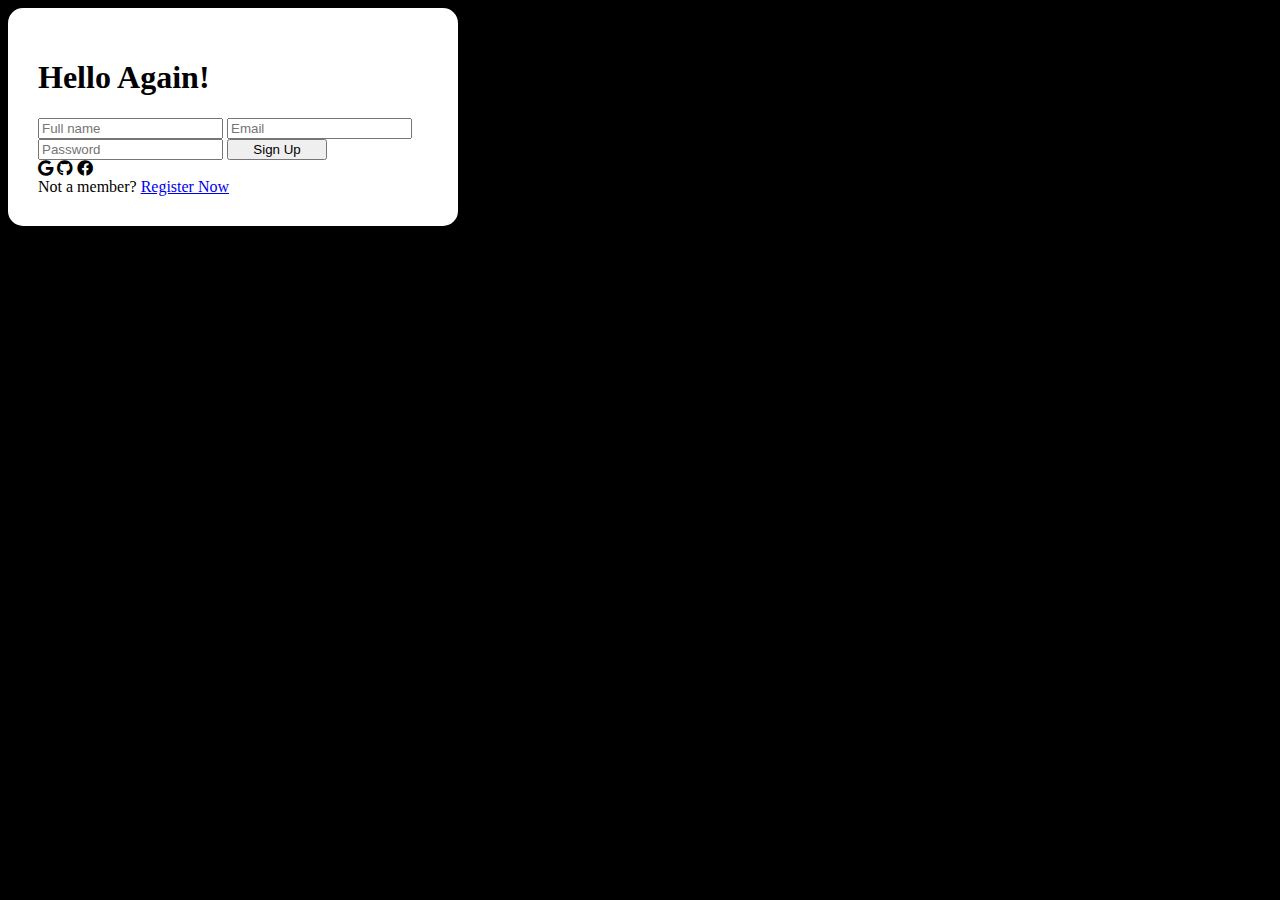
<file: form.html>
<!DOCTYPE html>
<html lang="en">
  <head>
    <meta charset="utf-8">
    <meta http-equiv="X-UA-Compatible" content="IE=edge">
    <title></title>
    <meta name="description" content="">
    <meta name="viewport" content="width=device-width, initial-scale=1">
    <link rel="stylesheet" href="index.css">
    <link rel="stylesheet" href="https://cdnjs.cloudflare.com/ajax/libs/font-awesome/5.15.3/css/all.min.css"/>
    <script src="https://cdn.jsdelivr.net/npm/bootstrap@5.0.2/dist/js/bootstrap.bundle.min.js" integrity="sha384-MrcW6ZMFYlzcLA8Nl+NtUVF0sA7MsXsP1UyJoMp4YLEuNSfAP+JcXn/tWtIaxVXM" crossorigin="anonymous"></script>
    <link href="https://cdn.jsdelivr.net/npm/bootstrap@5.0.2/dist/css/bootstrap.min.css" rel="stylesheet" integrity="sha384-EVSTQN3/azprG1Anm3QDgpJLIm9Nao0Yz1ztcQTwFspd3yD65VohhpuuCOmLASjC" crossorigin="anonymous">
    <script src="https://cdn.jsdelivr.net/npm/@popperjs/core@2.9.2/dist/umd/popper.min.js" integrity="sha384-IQsoLXl5PILFhosVNubq5LC7Qb9DXgDA9i+tQ8Zj3iwWAwPtgFTxbJ8NT4GN1R8p" crossorigin="anonymous"></script>
    <script src="https://cdn.jsdelivr.net/npm/bootstrap@5.0.2/dist/js/bootstrap.min.js" integrity="sha384-cVKIPhGWiC2Al4u+LWgxfKTRIcfu0JTxR+EQDz/bgldoEyl4H0zUF0QKbrJ0EcQF" crossorigin="anonymous"></script>
  </head>
<body>
  <div class="wrapper">
    <h1>Hello Again!</h1>
    <p>Welcome back you've <br> been missed!</p>
    <form action="submitted.html" name="suForm" id="supform">
      <input type="text" placeholder="Full name" id="name" onclick="resetBtn()" maxlength="30">
      <input type="text" placeholder="Email" id="email" onclick="resetBtn()">
      <input type="password" placeholder="Password" id="pass" onclick="resetBtn()" minlength="8">
      
      

      <input class="align" style="width: 100px;" type="submit" id="submit-btn" value="Sign Up" onmouseover="mouseOver()">
  </form>
    <p class="or">
      ----- or continue with -----
    </p>
    <div class="icons">
      <i class="fab fa-google"></i>
      <i class="fab fa-github"></i>
      <i class="fab fa-facebook"></i>
    </div>
    <div class="not-member">
      Not a member? <a href="#">Register Now</a>
    </div>
  </div>
</body>
<script>

  var a = 0;

  function mouseOver(){
      
      const name = document.forms['suForm']['name'].value;
      const email = document.forms['suForm']['email'].value;
      const pass = document.forms['suForm']['pass'].value;
      const tick = document.querySelector('#check');

      const emailCheck = /^\w+([\.-]?\w+)*@\w+([\.-]?\w+)*(\.\w{2,3})+$/;



      if((name == "" || !email.match(emailCheck) || pass == "" || tick.checked == false) && a==0){
      buttonMoveLeft();
      a = 1;
      return false;
      } 

      if((name == "" || !email.match(emailCheck) || pass == "" || tick.checked == false) && a==1){
      buttonMoveRight();
      a = 2;
      return false;
      } 

      if((name == "" || !email.match(emailCheck) || pass == "" || tick.checked == false) && a==2){
      buttonMoveLeft();
      a = 1;
      return false;
      } 

      else{

          // document.getElementById('submit-btn').click();  
          document.getElementById('submit-btn').style.cursor = 'pointer';
          return false;
      };

  };


  

  function buttonMoveLeft(){

      const button = document.getElementById('submit-btn');
      button.style.transform = 'translateX(-160%)';

  };


  function buttonMoveRight(){

      const button = document.getElementById('submit-btn');
      button.style.transform = 'translateX(160%)';

  };


  function resetBtn(){
      const button = document.getElementById('submit-btn');
      button.style.transform = 'translateX(0%)';
  };


</script>
</html>
</file>
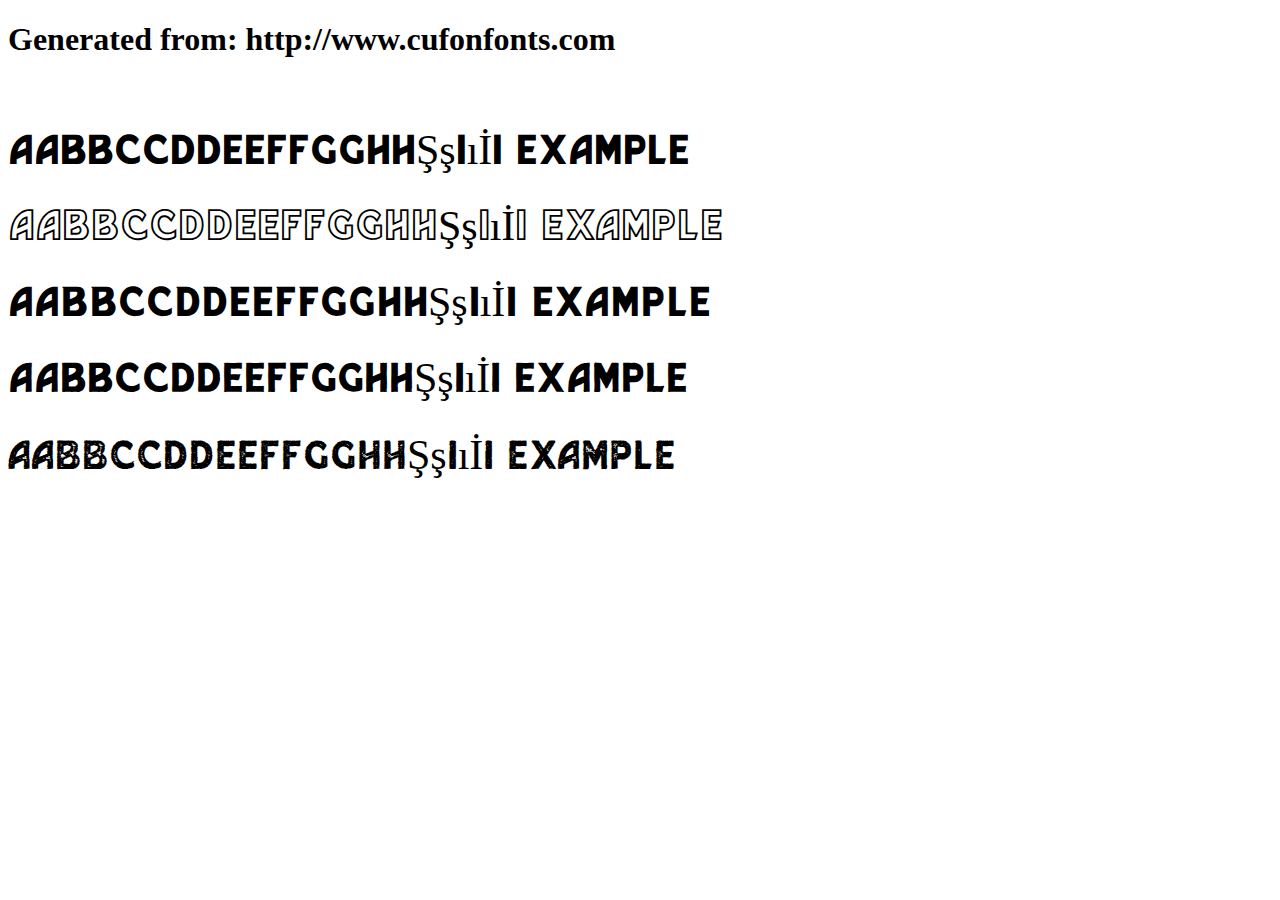
<file: barlet-cufonfonts-webfont/example.html>
<!DOCTYPE html>
<html xmlns="http://www.w3.org/1999/xhtml">
<head>
    <meta http-equiv="Content-Type" content="text/html; charset=utf-8"/>
    <link rel="stylesheet" type="text/css"
          href="style.css"/>
</head>

<body>

<h1>Generated from: http://www.cufonfonts.com</h1><br/>
<h1 style="font-family:'Barlet Regular';font-weight:normal;font-size:42px">AaBbCcDdEeFfGgHhŞşIıİi Example</h1>
<h1 style="font-family:'Barlet Outlined';font-weight:normal;font-size:42px">AaBbCcDdEeFfGgHhŞşIıİi Example</h1>
<h1 style="font-family:'Barlet Serif';font-weight:normal;font-size:42px">AaBbCcDdEeFfGgHhŞşIıİi Example</h1>
<h1 style="font-family:'Barlet Stamped';font-weight:normal;font-size:42px">AaBbCcDdEeFfGgHhŞşIıİi Example</h1>
<h1 style="font-family:'Barlet Textured';font-weight:normal;font-size:42px">AaBbCcDdEeFfGgHhŞşIıİi Example</h1>


</body>
</html>
</file>
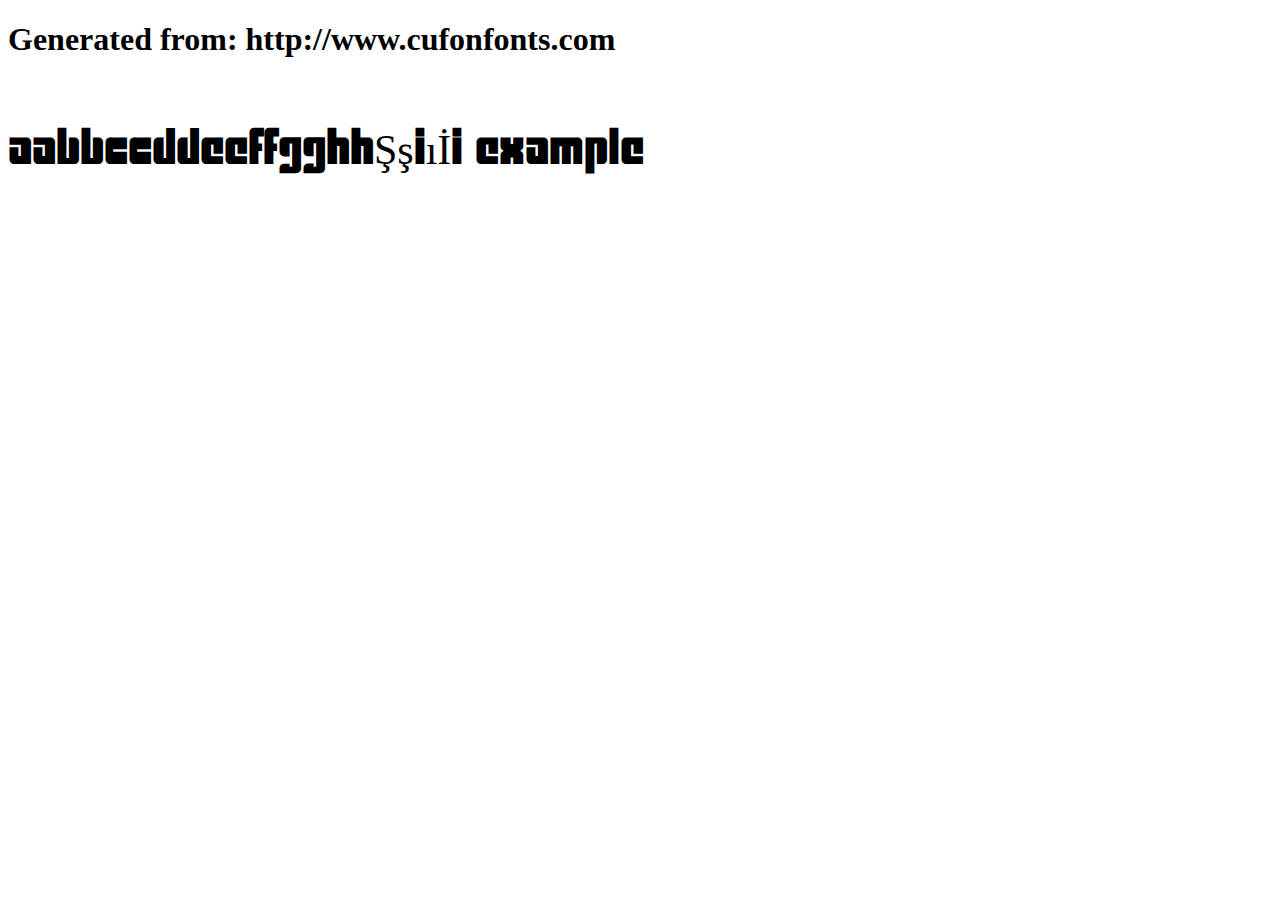
<file: olivetti/example.html>
<!DOCTYPE html>
<html xmlns="http://www.w3.org/1999/xhtml">
<head>
    <meta http-equiv="Content-Type" content="text/html; charset=utf-8"/>
    <link rel="stylesheet" type="text/css"
          href="style.css"/>
</head>

<body>

<h1>Generated from: http://www.cufonfonts.com</h1><br/>
<h1 style="font-family:'Olivetti Neue Regular';font-weight:normal;font-size:42px">AaBbCcDdEeFfGgHhŞşIıİi Example</h1>


</body>
</html>
</file>
<file: index.css>
body{
  background-color: #000000 !important;
}

@font-face {
  font-family: 'MyWebFont';
  src: url('olivetti/OlivettiNeue.woff') format('woff');
}

.main-text
{
  font-family: 'MyWebFont';
}

.nav-link
{
  color: #fff !important;
}

.primary-btn {
  appearance: none;
  background-color: #8473ED;
  border: 2px;
  border-radius: 10px;
  box-sizing: border-box;
  color: #FFFFFF;
  cursor: pointer;
  display: inline-block;
  font-family: Roobert,-apple-system,BlinkMacSystemFont,"Segoe UI",Helvetica,Arial,sans-serif,"Apple Color Emoji","Segoe UI Emoji","Segoe UI Symbol";
  font-size: 14px;
  font-weight: 600;
  line-height: normal;
  margin: 0;
  min-height:40px;
  min-width: 0;
  outline: none;
  padding: 10px 24px;
  text-align: center;
  text-decoration: none;
  transition: all 300ms cubic-bezier(.23, 1, 0.32, 1);
  user-select: none;
  -webkit-user-select: none;
  touch-action: manipulation;
  width: 100%;
  will-change: transform;
}

.primary-btn:disabled {
  pointer-events: none;
}

.primary-btn:hover {
  box-shadow: rgba(0, 0, 0, 0.25) 0 8px 15px;
  transform: translateY(-2px);
}

.primary-btn:active {
  box-shadow: none;
  transform: translateY(0);
}

#navbar
{
  position: fixed;
  right: 0px;
}

.hide-seek
{
  top: -100px;
}

.navbar-expand-lg .navbar-nav .nav-link
{
  padding-left: 1.5rem !important;
  padding-left: 1.5rem !important;
}

.wrapper{
  overflow: hidden;
  max-width: 390px;
  background: #fff;
  padding: 30px;
  border-radius: 15px;
  box-shadow: 0px 15px 20px rgba(0,0,0,0.1);
}
.wrapper .title-text{
  display: flex;
  width: 200%;
}
.wrapper .title{
  width: 50%;
  font-size: 35px;
  font-weight: 600;
  text-align: center;
  transition: all 0.6s cubic-bezier(0.68,-0.55,0.265,1.55);
}
.wrapper .slide-controls{
  position: relative;
  display: flex;
  height: 50px;
  width: 100%;
  overflow: hidden;
  margin: 30px 0 10px 0;
  justify-content: space-between;
  border: 1px solid lightgrey;
  border-radius: 15px;
}
.slide-controls .slide{
  height: 100%;
  width: 100%;
  color: #fff;
  font-size: 18px;
  font-weight: 500;
  text-align: center;
  line-height: 48px;
  cursor: pointer;
  z-index: 1;
  transition: all 0.6s ease;
}
.slide-controls label.signup{
  color: #000;
}
.slide-controls .slider-tab{
  position: absolute;
  height: 100%;
  width: 50%;
  left: 0;
  z-index: 0;
  border-radius: 15px;
  background: -webkit-linear-gradient(left,#003366,#004080,#0059b3
, #0073e6);
  transition: all 0.6s cubic-bezier(0.68,-0.55,0.265,1.55);
}
input[type="radio"]{
  display: none;
}
#signup:checked ~ .slider-tab{
  left: 50%;
}
#signup:checked ~ label.signup{
  color: #fff;
  cursor: default;
  user-select: none;
}
#signup:checked ~ label.login{
  color: #000;
}
#login:checked ~ label.signup{
  color: #000;
}
#login:checked ~ label.login{
  cursor: default;
  user-select: none;
}
.wrapper .form-container{
  width: 100%;
  overflow: hidden;
}
.form-container .form-inner{
  display: flex;
  width: 200%;
}
.form-container .form-inner form{
  width: 50%;
  transition: all 0.6s cubic-bezier(0.68,-0.55,0.265,1.55);
}
.form-inner form .field{
  height: 50px;
  width: 100%;
  margin-top: 20px;
}
.form-inner form .field input{
  height: 100%;
  width: 100%;
  outline: none;
  padding-left: 15px;
  border-radius: 15px;
  border: 1px solid lightgrey;
  border-bottom-width: 2px;
  font-size: 17px;
  transition: all 0.3s ease;
}
.form-inner form .field input:focus{
  border-color: #1a75ff;
  /* box-shadow: inset 0 0 3px #fb6aae; */
}
.form-inner form .field input::placeholder{
  color: #999;
  transition: all 0.3s ease;
}
form .field input:focus::placeholder{
  color: #1a75ff;
}
.form-inner form .pass-link{
  margin-top: 5px;
}
.form-inner form .signup-link{
  text-align: center;
  margin-top: 30px;
}
.form-inner form .pass-link a,
.form-inner form .signup-link a{
  color: #1a75ff;
  text-decoration: none;
}
.form-inner form .pass-link a:hover,
.form-inner form .signup-link a:hover{
  text-decoration: underline;
}
form .btn{
  height: 50px;
  width: 100%;
  border-radius: 15px;
  position: relative;
  overflow: hidden;
}
form .btn .btn-layer{
  height: 100%;
  width: 300%;
  position: absolute;
  left: -100%;
  background: -webkit-linear-gradient(right,#003366,#004080,#0059b3
, #0073e6);
  border-radius: 15px;
  transition: all 0.4s ease;;
}
form .btn:hover .btn-layer{
  left: 0;
}
form .btn input[type="submit"]{
  height: 100%;
  width: 100%;
  z-index: 1;
  position: relative;
  background: none;
  border: none;
  color: #fff;
  padding-left: 0;
  border-radius: 15px;
  font-size: 20px;
  font-weight: 500;
  cursor: pointer;
}



.bg {
  background-size: cover;
  height: 100%;
  width: 100%;
  position: absolute;
  top: 0;
  left: 0;
  z-index: -3;
}
.bg:before {
  content: "";
  width: 100%;
  height: 100%;
  background: #000;
  position: fixed;
  z-index: -1;
  top: 0;
  left: 0;
  opacity: 0.3;
}
@keyframes sf-fly-by-1 {
  from {
      transform: translateZ(-600px);
      opacity: 0.5;
  }
  to {
      transform: translateZ(0);
      opacity: 0.5;
  }
}
@keyframes sf-fly-by-2 {
  from {
      transform: translateZ(-1200px);
      opacity: 0.5;
  }
  to {
      transform: translateZ(-600px);
      opacity: 0.5;
  }
}
@keyframes sf-fly-by-3 {
  from {
      transform: translateZ(-1800px);
      opacity: 0.5;
  }
  to {
      transform: translateZ(-1200px);
      opacity: 0.5;
  }
}
.star-field {
  position: fixed;
  top: 0;
  left: 0;
  width: 100%;
  height: 100%;
  perspective: 600px;
  -webkit-perspective: 600px;
  z-index: -1;
}
.star-field .layer {
  box-shadow: -411px -476px #cccccc, 777px -407px #d4d4d4, -387px -477px #fcfcfc, -91px -235px #d4d4d4, 491px -460px #f7f7f7, 892px -128px #f7f7f7, 758px -277px #ededed, 596px 378px #cccccc, 647px 423px whitesmoke, 183px 389px #c7c7c7,
      524px -237px #f0f0f0, 679px -535px #e3e3e3, 158px 399px #ededed, 157px 249px #ededed, 81px -450px #ebebeb, 719px -360px #c2c2c2, -499px 473px #e8e8e8, -158px -349px #d4d4d4, 870px -134px #cfcfcf, 446px 404px #c2c2c2,
      440px 490px #d4d4d4, 414px 507px #e6e6e6, -12px 246px #fcfcfc, -384px 369px #e3e3e3, 641px -413px #fcfcfc, 822px 516px #dbdbdb, 449px 132px #c2c2c2, 727px 146px #f7f7f7, -315px -488px #e6e6e6, 952px -70px #e3e3e3,
      -869px -29px #dbdbdb, 502px 80px #dedede, 764px 342px #e0e0e0, -150px -380px #dbdbdb, 654px -426px #e3e3e3, -325px -263px #c2c2c2, 755px -447px #c7c7c7, 729px -177px #c2c2c2, -682px -391px #e6e6e6, 554px -176px #ededed,
      -85px -428px #d9d9d9, 714px 55px #e8e8e8, 359px -285px #cfcfcf, -362px -508px #dedede, 468px -265px #fcfcfc, 74px -500px #c7c7c7, -514px 383px #dbdbdb, 730px -92px #cfcfcf, -112px 287px #c9c9c9, -853px 79px #d6d6d6,
      828px 475px #d6d6d6, -681px 13px #fafafa, -176px 209px #f0f0f0, 758px 457px #fafafa, -383px -454px #ededed, 813px 179px #d1d1d1, 608px 98px whitesmoke, -860px -65px #c4c4c4, -572px 272px #f7f7f7, 459px 533px #fcfcfc,
      624px -481px #e6e6e6, 790px 477px #dedede, 731px -403px #ededed, 70px -534px #cccccc, -23px 510px #cfcfcf, -652px -237px whitesmoke, -690px 367px #d1d1d1, 810px 536px #d1d1d1, 774px 293px #c9c9c9, -362px 97px #c2c2c2,
      563px 47px #dedede, 313px 475px #e0e0e0, 839px -491px #e3e3e3, -217px 377px #d4d4d4, -581px 239px #c2c2c2, -857px 72px #cccccc, -23px 340px #dedede, -837px 246px white, 170px -502px #cfcfcf, 822px -443px #e0e0e0, 795px 497px #e0e0e0,
      -814px -337px #cfcfcf, 206px -339px #f2f2f2, -779px 108px #e6e6e6, 808px 2px #d4d4d4, 665px 41px #d4d4d4, -564px 64px #cccccc, -380px 74px #cfcfcf, -369px -60px #f7f7f7, 47px -495px #e3e3e3, -383px 368px #f7f7f7, 419px 288px #d1d1d1,
      -598px -50px #c2c2c2, -833px 187px #c4c4c4, 378px 325px whitesmoke, -703px 375px #d6d6d6, 392px 520px #d9d9d9, -492px -60px #c4c4c4, 759px 288px #ebebeb, 98px -412px #c4c4c4, -911px -277px #c9c9c9;
  transform-style: preserve-3d;
  position: absolute;
  top: 50%;
  left: 50%;
  height: 4px;
  width: 4px;
  border-radius: 2px;
}
.star-field .layer:nth-child(1) {
  animation: sf-fly-by-1 5s linear infinite;
}
.star-field .layer:nth-child(2) {
  animation: sf-fly-by-2 5s linear infinite;
}
.star-field .layer:nth-child(3) {
  animation: sf-fly-by-3 5s linear infinite;
}


.main-search-input {
    background: #fff;
    padding: 0 120px 0 0;
    border-radius: 1px;
    box-shadow: 0px 0px 0px 6px rgba(255,255,255,0.3);
}

.fl-wrap {
    float: left;
    width: 100%;
    position: relative;
}

.main-search-input:before {
    content: '';
    position: absolute;
    bottom: -40px;
    width: 50px;
    height: 1px;
    left: 50%;
    margin-left: -25px;
}

.main-search-input-item {
    float: left;
    width: 85%;
    box-sizing: border-box;
    border-right: 1px solid #eee;
    height: 50px;
    position: relative;
}

.main-search-input-item input:first-child {
    border-radius: 100%;
}

.main-search-input-item input {
    float: left;
    border: none;
    width: 100%;
    height: 50px;
    padding-left: 20px;
}

.main-search-button{

      background: #4DB7FE;
}

.main-search-button {
    position: absolute;
    right: 0px;
    height: 50px;
    width: 200px;
    color: #fff;
    top: 0;
    border: none;
    border-top-right-radius: 0px;
    border-bottom-right-radius: 0px;
    cursor: pointer;
}

.main-search-input-wrap {
    max-width: 500px;
    margin: 20px auto;
    position: relative;
}

:focus {
    outline: 0;
}


@media only screen and (max-width: 768px){
.main-search-input {
    background: rgba(255,255,255,0.2);
    padding: 14px 20px 10px;
    border-radius: 10px;
    box-shadow: 0px 0px 0px 10px rgba(255,255,255,0.0);
}

.main-search-input-item {
    width: 100%;
    border: 1px solid #eee;
    height: 50px;
    border: none;
    margin-bottom: 10px;
}

.main-search-input-item input {
    border-radius: 6px !important;
    background: #fff;
}

.main-search-button {
    position: relative;
    float: left;
    width: 100%;
    border-radius: 6px;
}
}

.sky {
	height: 90vh;
	position: absolute;
	bottom: 0;
	width: 90vw;
}

.satellite {
	height: 125px;
	overflow: visible;
	display: inline-block;
	position: absolute;
	top: 30%;
	right: -100px;
	transform-origin: center;
	animation: spin 15s;
	-webkit-animation: spin 15s;
	animation-iteration-count: infinite;
	animation-timing-function: ease-in;
	visibility: hidden;
	z-index: 100;
}

@keyframes spin {
	0% {
		visibility: visible;
	}
	75% {
		top: -10px;
		right: 20vw;
		-webkit-transform: rotate(360deg);
		transform: rotate(360deg);
	}
	98% {
		top: 150vh;
		right: 20vw;
	}
	99% {
		visibility: hidden;
	}
	100% {
		opacity: 1;
	}
}

p {
	font-size: 10px;
	position: fixed;
	bottom: 10px;
	left: 20px;
}
</file>
<file: barlet-cufonfonts-webfont/style.css>
/* #### Generated By: http://www.cufonfonts.com #### */

    @font-face {
    font-family: 'Barlet Regular';
    font-style: normal;
    font-weight: normal;
    src: local('Barlet Regular'), url('Barlet.woff') format('woff');
    }
    

    @font-face {
    font-family: 'Barlet Outlined';
    font-style: normal;
    font-weight: normal;
    src: local('Barlet Outlined'), url('Barlet-Outlined.woff') format('woff');
    }
    

    @font-face {
    font-family: 'Barlet Serif';
    font-style: normal;
    font-weight: normal;
    src: local('Barlet Serif'), url('Barlet-Serif.woff') format('woff');
    }
    

    @font-face {
    font-family: 'Barlet Stamped';
    font-style: normal;
    font-weight: normal;
    src: local('Barlet Stamped'), url('Barlet-Stamped.woff') format('woff');
    }
    

    @font-face {
    font-family: 'Barlet Textured';
    font-style: normal;
    font-weight: normal;
    src: local('Barlet Textured'), url('Barlet-Textured.woff') format('woff');
    }
</file>
<file: olivetti/style.css>
/* #### Generated By: http://www.cufonfonts.com #### */

    @font-face {
    font-family: 'Olivetti Neue Regular';
    font-style: normal;
    font-weight: normal;
    src: local('Olivetti Neue Regular'), url('OlivettiNeue.woff') format('woff');
    }
</file>
